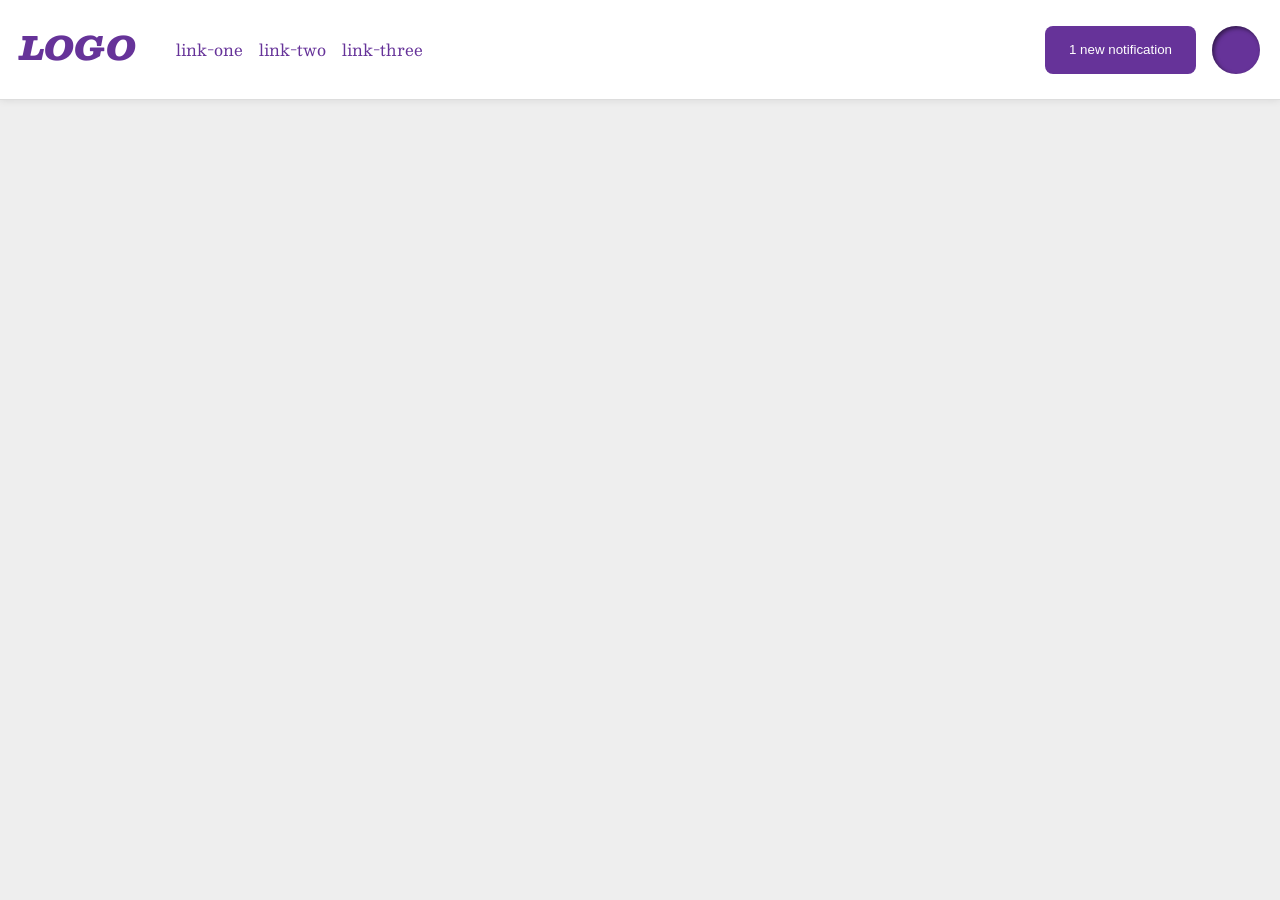
<file: foundations/flex/03-flex-header-2/index.html>
<!DOCTYPE html>
<html lang="en">
  <head>
    <meta charset="UTF-8">
    <meta http-equiv="X-UA-Compatible" content="IE=edge">
    <meta name="viewport" content="width=device-width, initial-scale=1.0">
    <title>Flex Header 2</title>
    <link rel="stylesheet" href="style.css">
  </head>
  <body>
    <div class="header">
      <div class="left">
        <div class="logo">
          LOGO
        </div>
        <ul class="links">
          <li><a href="https://google.com">link-one</a></li>
          <li><a href="https://google.com">link-two</a></li>
          <li><a href="https://google.com">link-three</a></li>
        </ul>
      </div>
      <div class="right">
        <button class="notifications">
          1 new notification
        </button>
        <div class="profile-image"></div>
      </div>
    </div>
  </body>
</html>
</file>
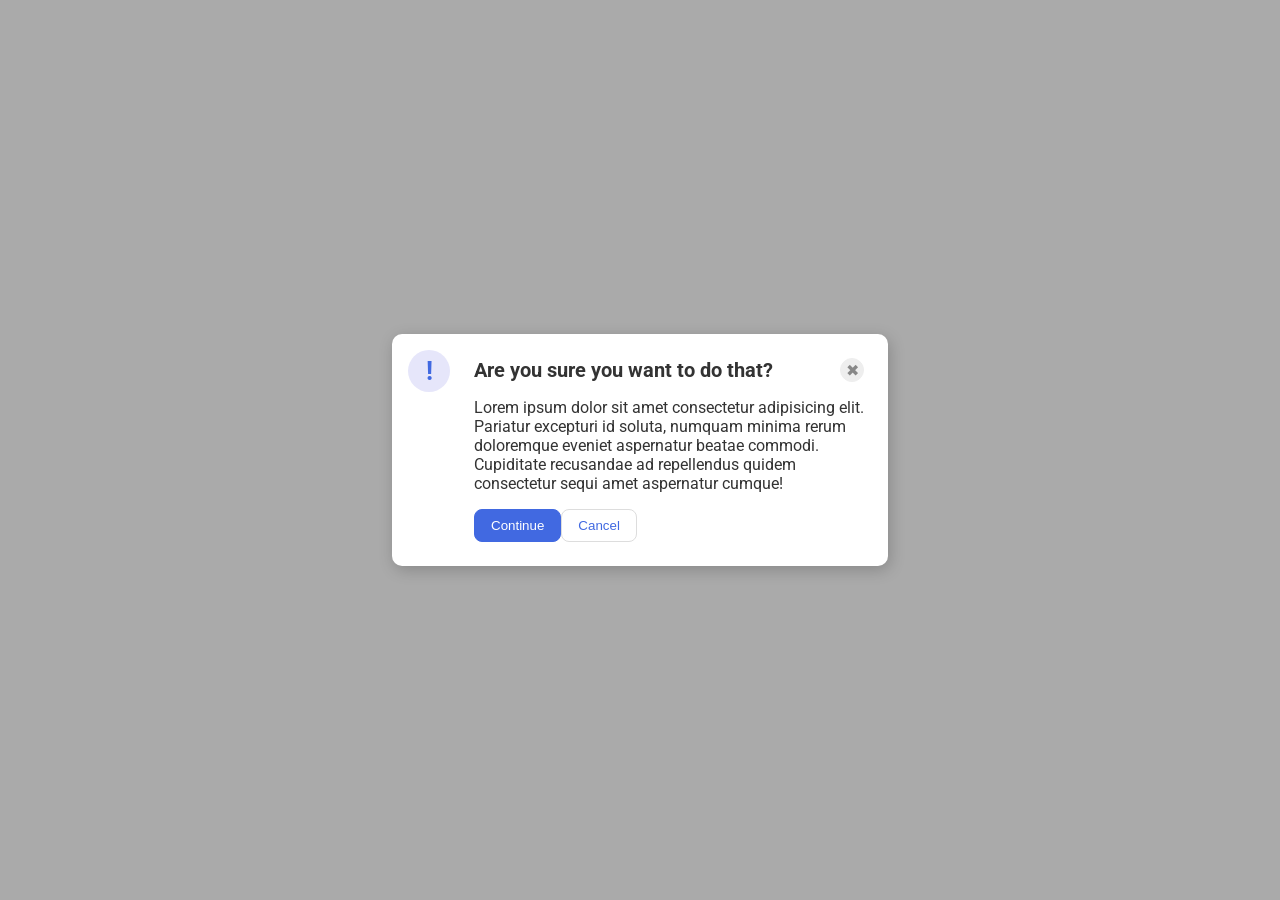
<file: foundations/flex/05-flex-modal/index.html>
<!DOCTYPE html>
<html lang="en">
  <head>
    <meta charset="UTF-8">
    <meta http-equiv="X-UA-Compatible" content="IE=edge">
    <meta name="viewport" content="width=device-width, initial-scale=1.0">
    <link rel="stylesheet" href="style.css">
    <title>Modal</title>
  </head>
  <body>
    <div class="modal">
      <div class="icon-cont">
        <div class="icon">!</div>
      </div>
      <div class="body-cont">
        <div class="header-cont">
          <div class="header">Are you sure you want to do that?</div>
          <button class="close-button">✖</button>
        </div>
        <div class="text">Lorem ipsum dolor sit amet consectetur adipisicing elit. Pariatur excepturi id soluta, numquam minima rerum doloremque eveniet aspernatur beatae commodi. Cupiditate recusandae ad repellendus quidem consectetur sequi amet aspernatur cumque!</div>
        <div class="button-cont">
          <button class="continue">Continue</button>
          <button class="cancel">Cancel</button>
        </div>
      </div>
    </div>
  </body>
</html>
</file>
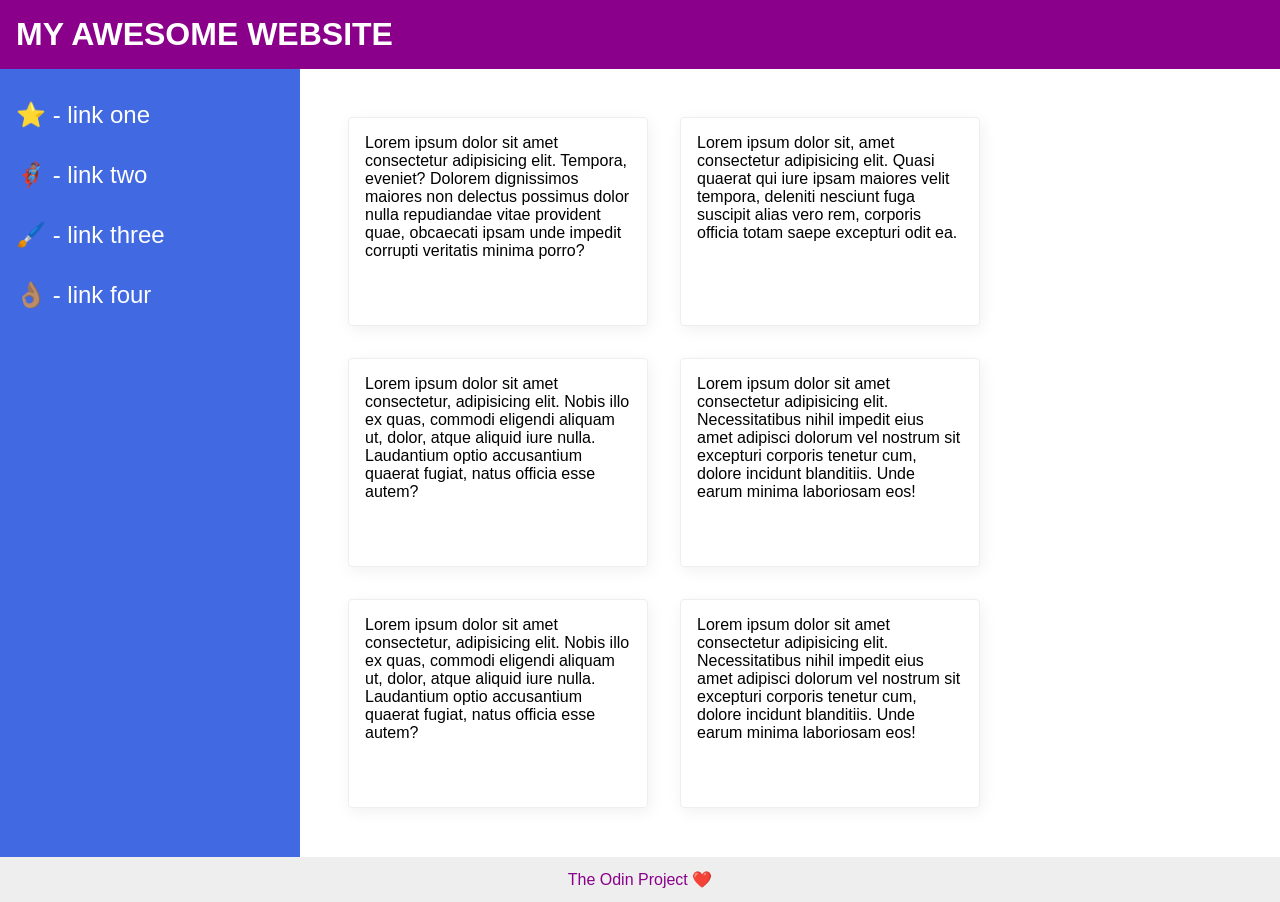
<file: foundations/flex/07-flex-layout-2/index.html>
<!DOCTYPE html>
<html lang="en">
  <head>
    <meta charset="UTF-8">
    <meta http-equiv="X-UA-Compatible" content="IE=edge">
    <meta name="viewport" content="width=device-width, initial-scale=1.0">
    <title>The Holy Grail</title>
    <link rel="stylesheet" href="style.css">
  </head>
  <body>
    <div class="header">
      MY AWESOME WEBSITE
    </div>
    <div class="content">
      <div class="sidebar">
        <ul>
          <li><a href="#">⭐ - link one</a></li>
          <li><a href="#">🦸🏽‍♂️ - link two</a></li>
          <li><a href="#">🖌️ - link three</a></li>
          <li><a href="#">👌🏽 - link four</a></li>
        </ul>
      </div>
      <div class="cards-cont">
        <div class="card">Lorem ipsum dolor sit amet consectetur adipisicing elit. Tempora, eveniet? Dolorem dignissimos maiores non delectus possimus dolor nulla repudiandae vitae provident quae, obcaecati ipsam unde impedit corrupti veritatis minima porro?</div>
        <div class="card">Lorem ipsum dolor sit, amet consectetur adipisicing elit. Quasi quaerat qui iure ipsam maiores velit tempora, deleniti nesciunt fuga suscipit alias vero rem, corporis officia totam saepe excepturi odit ea.</div>
        <div class="card">Lorem ipsum dolor sit amet consectetur, adipisicing elit. Nobis illo ex quas, commodi eligendi aliquam ut, dolor, atque aliquid iure nulla. Laudantium optio accusantium quaerat fugiat, natus officia esse autem?</div>
        <div class="card">Lorem ipsum dolor sit amet consectetur adipisicing elit. Necessitatibus nihil impedit eius amet adipisci dolorum vel nostrum sit excepturi corporis tenetur cum, dolore incidunt blanditiis. Unde earum minima laboriosam eos!</div>
        <div class="card">Lorem ipsum dolor sit amet consectetur, adipisicing elit. Nobis illo ex quas, commodi eligendi aliquam ut, dolor, atque aliquid iure nulla. Laudantium optio accusantium quaerat fugiat, natus officia esse autem?</div>
        <div class="card">Lorem ipsum dolor sit amet consectetur adipisicing elit. Necessitatibus nihil impedit eius amet adipisci dolorum vel nostrum sit excepturi corporis tenetur cum, dolore incidunt blanditiis. Unde earum minima laboriosam eos!</div> 
      </div>
    </div>
    
    <div class="footer">
      The Odin Project ❤️
    </div>
  </body>
</html>
</file>
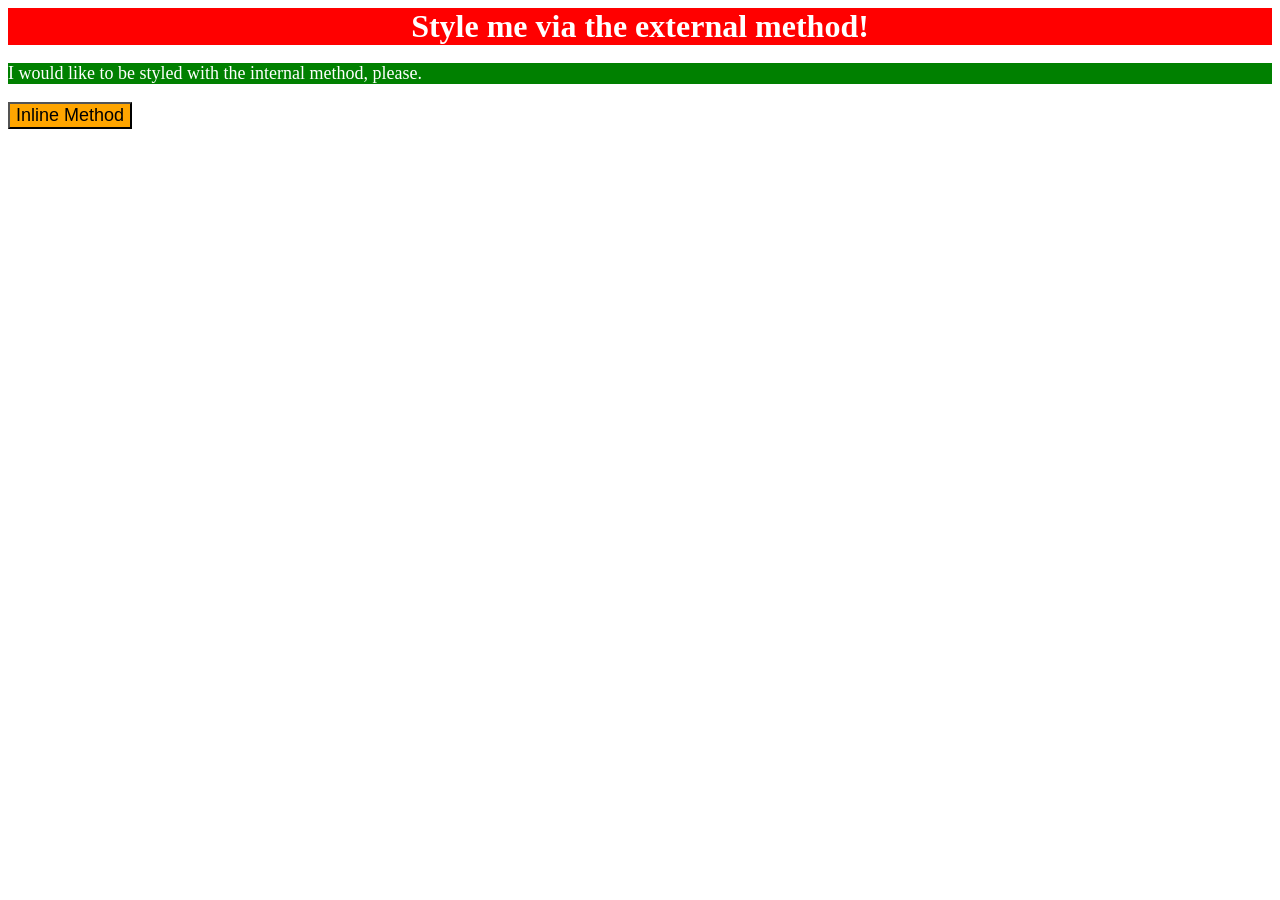
<file: foundations/intro-to-css/01-css-methods/index.html>
<!DOCTYPE html>
<html lang="en">
  <head>
    <meta charset="UTF-8">
    <meta http-equiv="X-UA-Compatible" content="IE=edge">
    <meta name="viewport" content="width=device-width, initial-scale=1.0">
    <link rel="stylesheet" href="styles.css">
    <title>Methods for Adding CSS</title>
    <style>
      p{
        background-color: green;
        color: white;
        font-size: 18px;
      }
    </style>
  </head>
  <body>
    <div>Style me via the external method!</div>
    <p>I would like to be styled with the internal method, please.</p>
    <button style="background-color: orange; font-size: 18px;">Inline Method</button>
  </body>
</html>
</file>
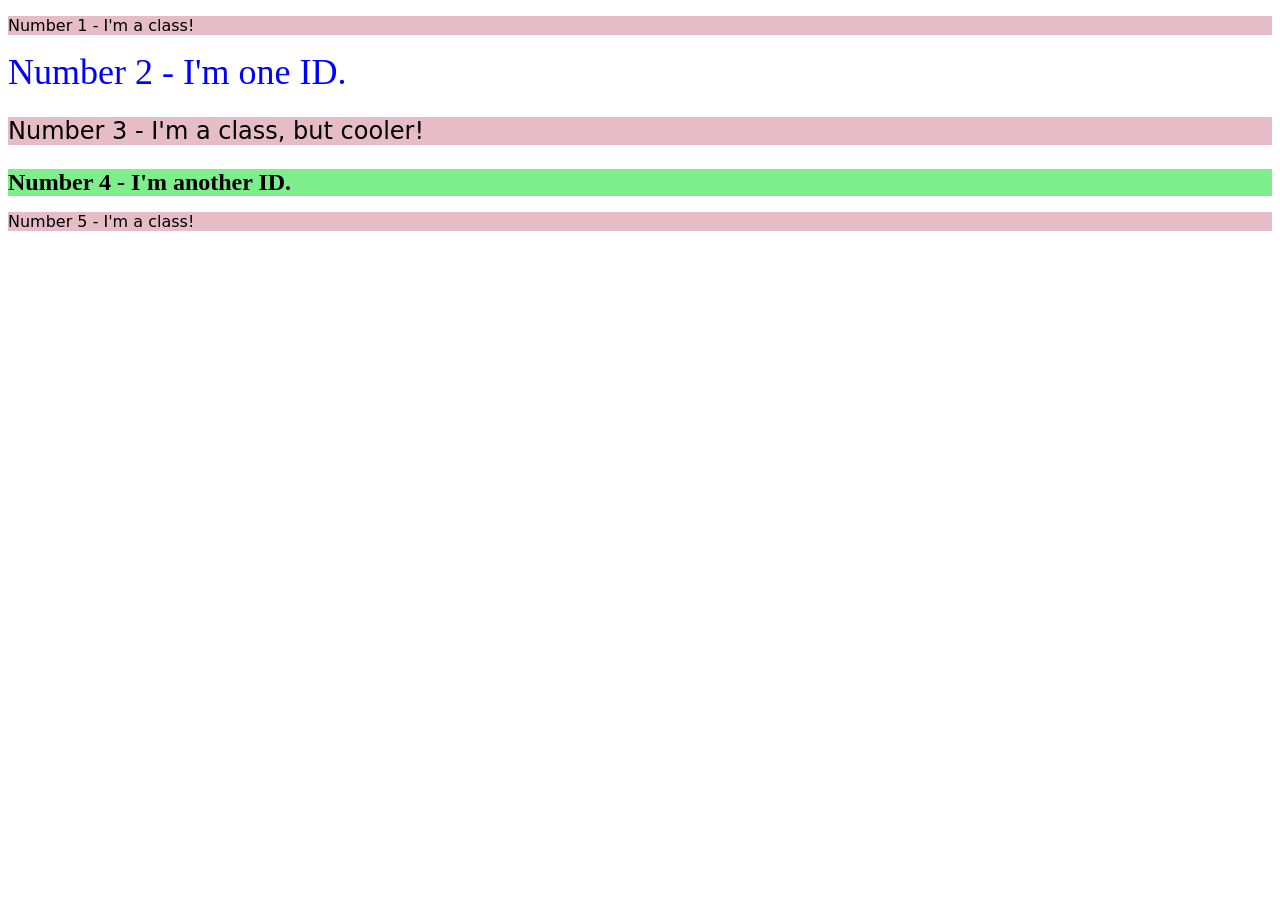
<file: foundations/intro-to-css/02-class-id-selectors/index.html>
<!DOCTYPE html>
<html lang="en">
  <head>
    <meta charset="UTF-8">
    <meta http-equiv="X-UA-Compatible" content="IE=edge">
    <meta name="viewport" content="width=device-width, initial-scale=1.0">
    <title>Class and ID Selectors</title>
    <link rel="stylesheet" href="style.css">
  </head>
  <body>
    <p class="peach">Number 1 - I'm a class!</p>
    <div id="blue">Number 2 - I'm one ID.</div>
    <p class="peach cool">Number 3 - I'm a class, but cooler!</p>
    <div id="green">Number 4 - I'm another ID.</div>
    <p class="peach">Number 5 - I'm a class!</p>
  </body>
</html>
</file>
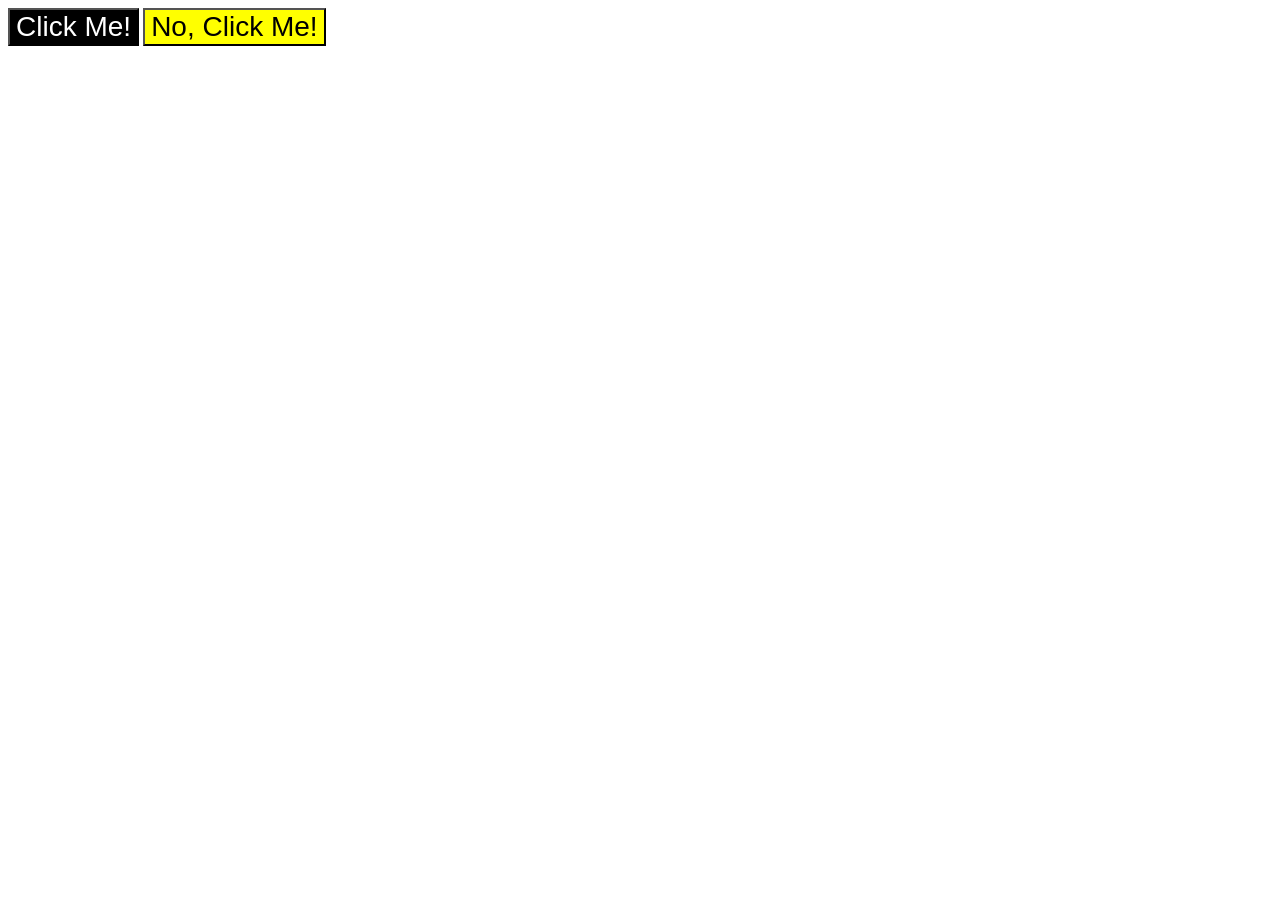
<file: foundations/intro-to-css/03-grouping-selectors/index.html>
<!DOCTYPE html>
<html lang="en">
  <head>
    <meta charset="UTF-8">
    <meta http-equiv="X-UA-Compatible" content="IE=edge">
    <meta name="viewport" content="width=device-width, initial-scale=1.0">
    <title>Grouping Selectors</title>
    <link rel="stylesheet" href="style.css">
  </head>
  <body>
    <button class="black">Click Me!</button>
    <button class="yellow">No, Click Me!</button>
  </body>
</html>
</file>
<file: foundations/flex/03-flex-header-2/style.css>
/* this is some magical font-importing.  
you'll learn about it later. */
@import url('https://fonts.googleapis.com/css2?family=Besley:ital,wght@0,400;1,900&display=swap');

body {
  margin: 0;
  background: #eee;
  font-family: Besley, serif;
}

.header {
  padding:20px;
  background: white;
  border-bottom: 1px solid #ddd;
  box-shadow: 0 0 8px rgba(0,0,0,.1);
  display: flex;
  justify-content: space-between;
  align-items: center;
}
.left, .right, .links{
  display: flex;
  justify-content: space-between;
}
.links, .right{
  gap:16px;
}
.profile-image {
  background: rebeccapurple;
  box-shadow: inset 2px 2px 4px rgba(0,0,0,.5);
  border-radius: 50%;
  width: 48px;
  height: 48px;
}

.logo {
  color: rebeccapurple;
  font-size: 32px;
  font-weight: 900;
  font-style: italic;
}

button {
  border: none;
  border-radius: 8px;
  background: rebeccapurple;
  color: white;
  padding: 8px 24px;
}

a {
  /* this removes the line under our links */
  text-decoration: none;
  color: rebeccapurple;
}

ul {
  list-style-type: none;
}
</file>
<file: foundations/flex/05-flex-modal/style.css>
@import url('https://fonts.googleapis.com/css2?family=Roboto:wght@400;700&display=swap');

html, body {
  height: 100%;
}

body {
  font-family: Roboto, sans-serif;
  margin: 0;
  background: #aaa;
  color: #333;
  /* I'll give you this one for free lol */
  display: flex;
  align-items: center;
  justify-content: center;
}

.modal {
  background: white;
  padding:16px 16px 16px 0;
  width: 480px;
  border-radius: 10px;
  box-shadow: 2px 4px 16px rgba(0,0,0,.2);
  display: flex;
}
.icon-cont{
  align-content: flex-start;
  padding:0 16px;
}
.icon {
  color: royalblue;
  font-size: 26px;
  font-weight: 700;
  background: lavender;
  width: 42px;
  height: 42px;
  border-radius: 50%;
  display: flex;
  align-items: center;
  justify-content: center;
}
.body-cont>div{
  padding: 8px;
}
.header-cont{
  display: flex;
  justify-content: space-between;
  align-items: center;
}
.header{
  font-weight: bold;
  font-size: 20px;
}
.close-button {
  background: #eee;
  border-radius: 50%;
  color: #888;
  font-weight: 400;
  font-size: 16px;
  height: 24px;
  width: 24px;
  display: flex;
  align-items: center;
  justify-content: center;
  border: 1px solid #eee;
  padding: 0;
}
.button-cont{
  display: flex;
  justify-content: flex-start;
}
button {
  cursor: pointer;
  padding: 8px 16px;
  border-radius: 8px;
}

button.continue {
  background: royalblue;
  border: 1px solid royalblue;
  color: white;
}

button.cancel {
  background: white;
  border: 1px solid #ddd;
  color: royalblue;
}
</file>
<file: foundations/flex/07-flex-layout-2/style.css>
*{
  margin:0;
  padding: 0;
  box-sizing: border-box;
}

body {
  font-family: -apple-system, BlinkMacSystemFont, 'Segoe UI', Roboto, Oxygen, Ubuntu, Cantarell, 'Open Sans', 'Helvetica Neue', sans-serif;
  margin: 0;
  min-height: 100vh;
  display: flex;
  flex-direction: column;
}
.content{
  min-height: 87.5vh;
  display: flex;

}
.cards-cont{
  padding: 48px;
  display: flex;
  flex-wrap: wrap;
  gap:32px;
}
.header {
  padding:16px;
  min-height: 5vh;
  background: darkmagenta;
  color: white;
  font-weight: 900;
  font-size: 32px;
}

.footer {
  text-align: center;
  min-height: 5vh;
  background: #eee;
  color: darkmagenta;
  flex-shrink: 0;
  align-content: center;
}

.sidebar {
  flex-shrink: 0;
  padding: 16px;
  min-width: 300px;
  background: royalblue;
  box-sizing: border-box;
}
li, a{
  text-decoration: none;
  list-style-type: none;
  color: white;
  font-size: 24px;
}
li{
  padding:16px 0;
}
.card {
  padding: 16px;
  width:300px;
  border: 1px solid #eee;
  box-shadow: 2px 4px 16px rgba(0,0,0,.06);
  border-radius: 4px;
}
</file>
<file: foundations/intro-to-css/01-css-methods/styles.css>
div{
    background-color: red;
    color:white;
    font-size: 32px;
    text-align:center;
    font-weight: bold;
}
</file>
<file: foundations/intro-to-css/02-class-id-selectors/style.css>
/* Add CSS Styling */
.peach{
    background-color: rgb(230, 188, 199);
    font-family: 'Verdana', 'DejaVu Sans', sans-serif;
}
#blue{
    color: rgb(0, 0, 255);
    font-size: 36px;
}
.peach.cool{
    font-size: 24px;
}
#green{
    font-size: 24px;
    font-weight: bold;
    background-color: rgb(126, 238, 141);
}
</file>
<file: foundations/intro-to-css/03-grouping-selectors/style.css>
/* Add CSS Styling */
.black, .yellow{
    font-size: 28px;
    font-family: 'Helvetica', 'Times New Roman', sans-serif;
}
.black{
    background-color: black;
    color: white;
}
.yellow{
    background-color: yellow;
}
</file>
